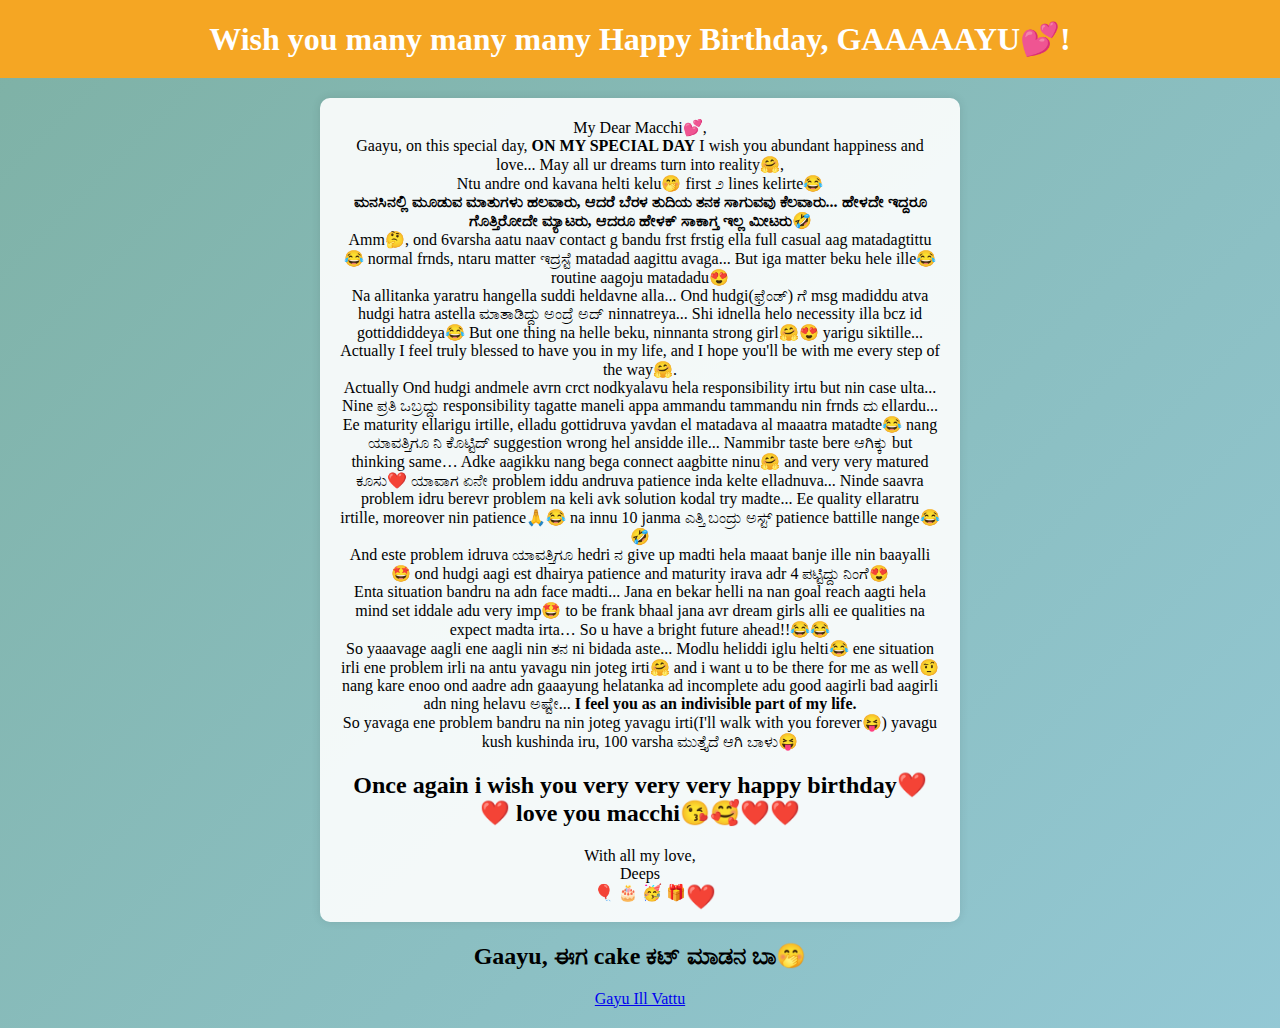
<file: index.html>
<!DOCTYPE html>
<html lang="en">
<head>
    <meta charset="UTF-8">
    <meta name="viewport" content="width=device-width, initial-scale=1.0">
    <title>Happy Birthday Gaayu!!!</title>
    <link rel="stylesheet" href="styles.css">
</head>
<body>
    <div class="container">
        <header>
            <h1>Wish you many many many Happy Birthday, GAAAAAYU💕!</h1>
        </header>
        <main>
            <div class="birthday-card">
                <!--<img src="birthday-imag.jpg" alt="Birthday Balloons"> -->
                <p>My Dear Macchi💕,</p>
                <p>Gaayu, on this special day, <b>ON MY SPECIAL DAY</b>  I wish you abundant happiness and love... May all ur dreams turn into reality🤗,</p>
                <p>Ntu andre ond kavana helti kelu🤭 first ೨ lines kelirte😂</p>
                <p><b>ಮನಸಿನಲ್ಲಿ ಮೂಡುವ ಮಾತುಗಳು ಹಲವಾರು, ಆದರೆ ಬೆರಳ ತುದಿಯ ತನಕ ಸಾಗುವವು ಕೆಲವಾರು... ಹೇಳದೇ ಇದ್ದರೂ ಗೊತ್ತಿರೋದೇ ಮ್ಯಾಟರು, ಆದರೂ ಹೇಳಕ್ ಸಾಕಾಗ್ತ ಇಲ್ಲ ಮೀಟರು🤣</b></p>
                <p>Amm🤔, ond 6varsha aatu naav contact g bandu frst frstig ella full casual aag matadagtittu😂 normal frnds, ntaru matter ಇದ್ರಸ್ಟೆ matadad aagittu avaga... But iga matter beku hele ille😂 routine aagoju matadadu😍</p>
                <p>Na allitanka yaratru hangella suddi heldavne alla... Ond hudgi(ಫ್ರೆಂಡ್) ಗೆ msg madiddu atva hudgi hatra astella ಮಾತಾಡಿದ್ದು ಅಂದ್ರೆ ಅದ್ ninnatreya... Shi idnella helo necessity illa bcz id gottiddiddeya😂
                    But one thing na helle beku, ninnanta strong girl🤗😍 yarigu siktille... Actually I feel truly blessed to have you in my life, and I hope you'll be with me every step of the way🤗.</p>
                    <p>Actually Ond hudgi andmele avrn crct nodkyalavu hela responsibility irtu but nin case ulta... Nine ಪ್ರತಿ ಒಬ್ರದ್ದು responsibility tagatte maneli appa ammandu tammandu nin frnds ದು ellardu... Ee maturity ellarigu irtille, elladu gottidruva yavdan el matadava al maaatra matadte😂 nang ಯಾವತ್ತಿಗೂ ನಿ ಕೊಟ್ಟಿದ್ suggestion wrong hel ansidde ille... Nammibr taste bere ಆಗಿಕ್ಕು but thinking same…
                        Adke aagikku nang bega connect aagbitte ninu🤗 and very very matured ಕೂಸು❤️ ಯಾವಾಗ ಏನೇ problem iddu andruva patience inda kelte elladnuva... Ninde saavra problem idru berevr problem na keli avk solution kodal try madte... Ee quality ellaratru irtille, moreover nin patience🙏😂 na innu 10 janma ಎತ್ತಿ ಬಂದ್ರು ಅಸ್ಟ್ patience battille nange😂🤣
                        </p>
                <p>And este problem idruva ಯಾವತ್ತಿಗೂ hedri ನ give up madti hela maaat banje ille nin baayalli🤩 ond hudgi aagi est dhairya patience and maturity irava adr 4 ಪಟ್ಟಿದ್ದು ನಿಂಗೆ😍</p>
                <p>Enta situation bandru na adn face madti... Jana en bekar helli na nan goal reach aagti hela mind set iddale adu very imp🤩 to be frank bhaal jana avr dream girls alli ee qualities na expect madta irta… So u have a bright future ahead!!😂😂</p>
                <p>So yaaavage aagli ene aagli nin ತನ ni bidada aste... Modlu heliddi iglu helti😂 ene situation irli ene problem irli na antu yavagu nin joteg irti🤗 and i want u to be there for me as well🤨 nang kare enoo ond aadre adn gaaayung helatanka ad incomplete adu good aagirli bad aagirli adn ning helavu ಅಷ್ಟೇ... <b>I feel you as an indivisible part of my life.</b>
                </p>
                <p>So yavaga ene problem bandru na nin joteg yavagu irti(I'll walk with you forever😝) yavagu kush kushinda iru, 100 varsha ಮುತ್ತೈದೆ ಆಗಿ ಬಾಳು😝
                </p>
                <h2>Once again i wish you very very very happy birthday❤️❤️ love you macchi😘🥰❤️❤️</h2>
                <p>With all my love,</p>
                <p>Deeps</p>

                <!-- Emojis with animations -->
                <span class="balloon">🎈</span>
                <span class="cake">🎂</span>
                <span class="party">🥳</span>
                <span class="gift">🎁</span>
                <span class="heart">❤️</span>
            </div>
            <div class="prompts">
                <h2>Gaayu, ಈಗ cake ಕಟ್ ಮಾಡನ ಬಾ🤭</h2>
                <!-- Navigation button with animation -->
                <a class="nav-button" href="birthday_wishes.html">Gayu Ill Vattu</a>
            </div>
        </main>
        
    </div>

    <script>
        // JavaScript for creating and animating hearts
        // JavaScript for creating and animating hearts
function createHeart() {
    const heart = document.createElement('span');
    heart.className = 'heart';
    heart.innerHTML = '❤️';
    document.body.appendChild(heart);

    const x = Math.random() * (window.innerWidth - 50); // Adjusted to keep the heart within the visible area
    const y = Math.random() * (window.innerHeight - 50); // Adjusted to keep the heart within the visible area

    heart.style.left = `${x}px`;
    heart.style.top = `${y}px`;

    const removeHeart = () => {
        heart.remove();
    };

    setTimeout(removeHeart, 25000); // Remove the heart element after 25 seconds

    const animateHeart = () => {
        const currentX = parseFloat(heart.style.left);
        const currentY = parseFloat(heart.style.top);

        if (currentX > window.innerWidth || currentY > window.innerHeight) {
            removeHeart();
        } else {
            requestAnimationFrame(animateHeart);
        }
    };

    requestAnimationFrame(animateHeart);
}

setInterval(createHeart, 3000); // Create a new heart every 3 seconds

    </script>
</body>
</html>
</file>
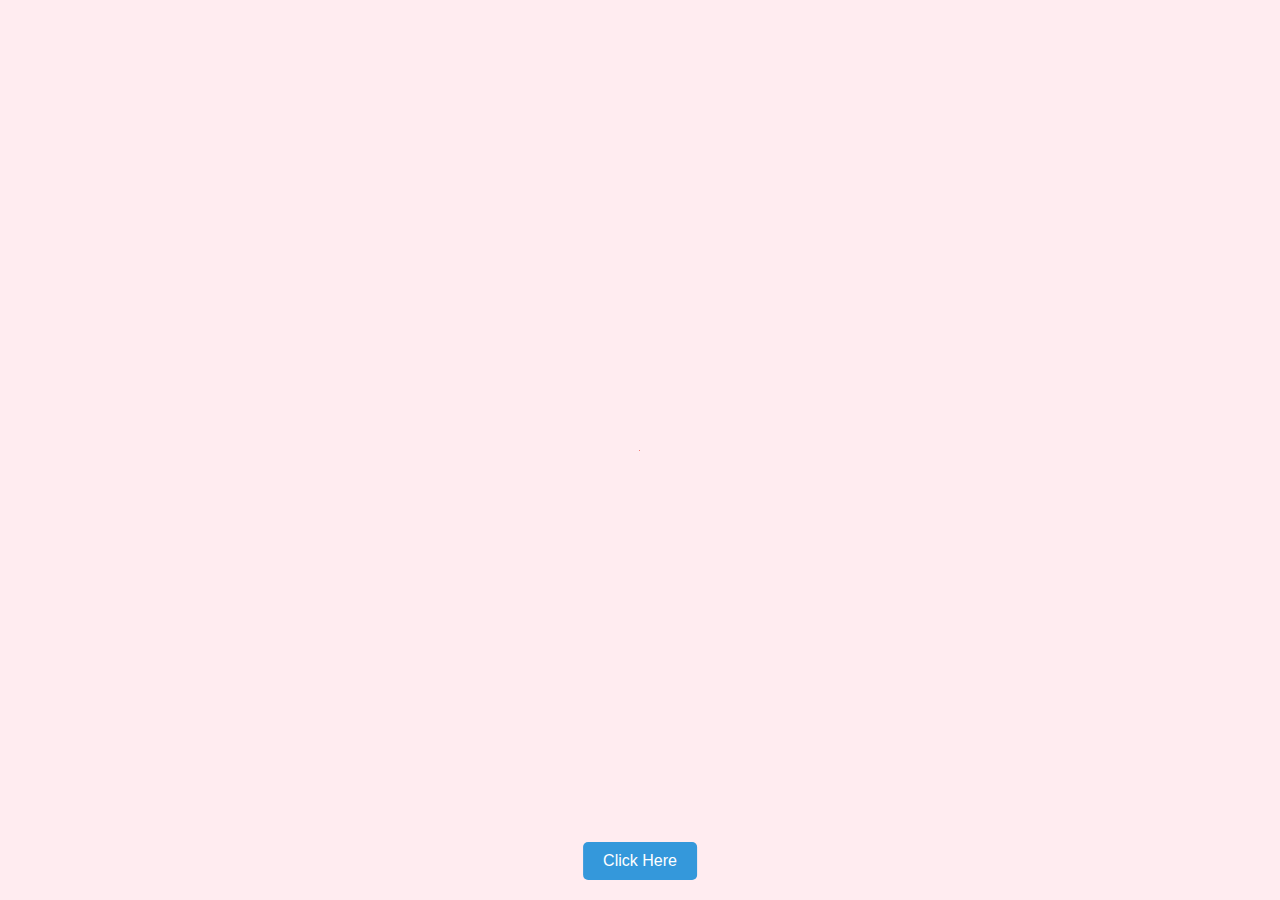
<file: big-heart.html>
<!DOCTYPE html>
<html lang="en">
<head>
    <meta charset="UTF-8">
    <meta name="viewport" content="width=device-width, initial-scale=1.0">
    <title>Big Heart Animation</title>
    <link rel="stylesheet" href="Heart.css">
</head>
<body>
    <div class="big-heart-container">
        <!-- The heart icon is represented using the HTML entity ❤️ -->
        <div class="big-heart">❤️</div>
    </div>
    <!-- Hidden message div initially -->
    <div class="message" style="display: none;">
        <h2>Enta hudkta idye? Al ಮೇಲ್ ಇದ್ದಲೆ adeya ಗಿಫ್ಟ್😝😂</h2>
        <a class="nav-button" href="index.html">Go to Home</a>
        <!-- Button to trigger the message display -->
    
    </div>
    <div class="fixbutton">
    <button class="show-message-button">Click Here</button>
</div>
    <!-- JavaScript code to show buttons after the heart animation ends -->
    <script>
        document.addEventListener("DOMContentLoaded", function() {
            const showMessageButton = document.querySelector(".show-message-button");
            const bigHeartContainer = document.querySelector(".big-heart-container");
            const message = document.querySelector(".message");

            showMessageButton.addEventListener("click", function() {
                // Hide the heart and show the message
                //bigHeartContainer.style.display = "none";
                showMessageButton.style.display="none";
                message.style.display = "block";
            });
        });
    </script>
</body>
</html>
</file>
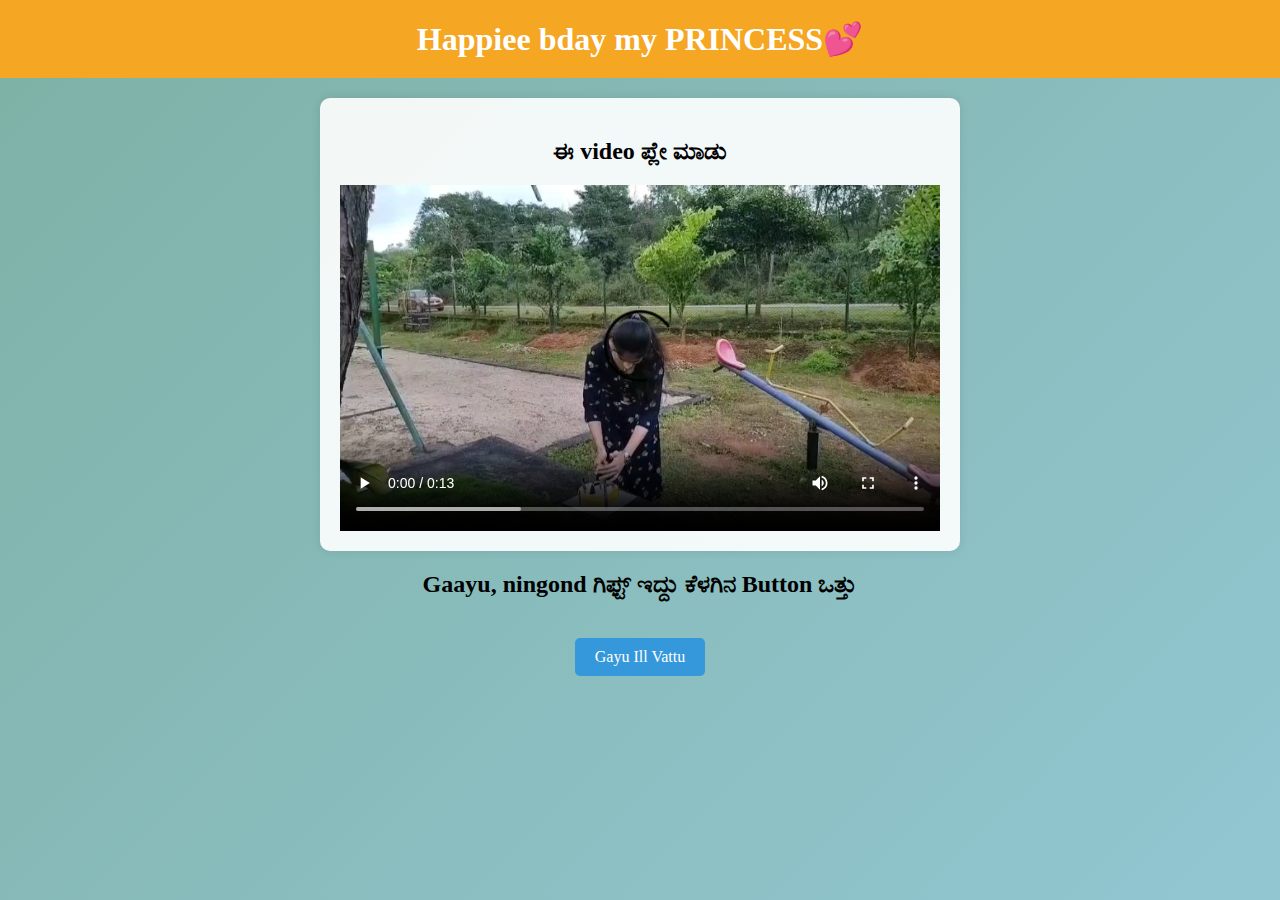
<file: birthday_wishes.html>
<!DOCTYPE html>
<html lang="en">
<head>
    <meta charset="UTF-8">
    <meta name="viewport" content="width=device-width, initial-scale=1.0">
    <title>Birthday Wishes</title>
    <link rel="stylesheet" href="bday-wishes.css">
</head>
<body>
    <header>
        <h1>Happiee bday my PRINCESS💕</h1>
    </header>
    <main>
        <div class="birthday-card">
            <h2> ಈ video ಪ್ಲೇ ಮಾಡು</h2>
            <video src="bv.mp4" controls autoplay>
                Your browser does not support the video tag.
            </video>
        </div>
        
    
    <div class="prompts">
        <h2>Gaayu, ningond ಗಿಫ್ಟ್ ಇದ್ದು ಕೆಳಗಿನ Button ಒತ್ತು</h2>
        <!-- Navigation button with animation -->
        <a class="nav-button" href="big-heart.html">Gayu Ill Vattu</a>
    </div>
    </main>
    <script>
        // JavaScript for creating and animating hearts
        function createHeart() {
            const heart = document.createElement('span');
            heart.className = 'heart';
            heart.innerHTML = '❤️';
            document.body.appendChild(heart);

            const x = Math.random() * window.innerWidth;
            const y = Math.random() * window.innerHeight;

            heart.style.left = `${x}px`;
            heart.style.top = `${y}px`;

            setTimeout(() => {
                heart.remove();
            }, 25000); // Remove the heart element after 6 seconds
        }

        setInterval(createHeart, 3000); // Create a new heart every 3 seconds
    </script>
</body>
</html>
</file>
<file: styles.css>
/* Reset some default styles */
body, h1, p {
    margin: 0;
    padding: 0;
    
}

/* Style the container */
.container {
    max-width: 100%;
    /*overflow-x: hidden; /* Hide horizontal overflow */
    /*overflow-y: auto; /* Enable vertical scrolling when needed */
    
}


/* Style the header */
header {
    background-color: #f5a623;
    text-align: center;
    padding: 20px;
    color: #fff;
}

/* Style the main content */
main {
    text-align: center;
    padding: 20px;
}

.birthday-card {
    max-width: 600px;
    margin: 0 auto;
    padding: 20px;
    background-color: rgba(255, 255, 255, 0.9);
    box-shadow: 0px 0px 10px rgba(0, 0, 0, 0.1);
    border-radius: 10px;
    animation: fadeIn 1s ease-in-out;
    position: relative;
    z-index: 1;
}

/* Style the birthday image */
.birthday-card img {
    max-width: 100%;
    height: auto;
    border-radius: 10px 10px 0 0;
}

/* Style the footer */
footer {
    text-align: center;
    background-color: #f5a623;
    padding: 10px;
    color: #fff;
}

/* Add responsive design for smaller screens */
@media (max-width: 768px) {
    .birthday-card {
        padding: 10px;
    }
}

/* Animations */
@keyframes fadeIn {
    from {
        opacity: 0;
    }
    to {
        opacity: 1;
    }
}

/* Romantic background with hearts and moving emojis */
body {
    background-color: #ffecf0;
    background-image: url('hearts.png');
    background-repeat: repeat;
    background-size: 150px;
    overflow: auto;
    position: relative;
}

/* Create a keyframe animation for moving emojis */
/*@keyframes moveHearts {
    0% {
        transform: translateY(0);
    }
    50% {
        transform: translateY(-20px);
    }
    100% {
        transform: translateY(0);
    }
}*/

/* Add multiple moving emojis using pseudo-elements */
/*body::before,
body::after {
    content: "❤️";
    font-size: 24px;
    color: #ff0055;
    position: absolute;
    animation: moveHearts 4s linear infinite;
}
*/
body::before {
    top: 10%;
    left: 10%;
}

body::after {
    top: 50%;
    left: 80%;
}
.heart {
    font-size: 24px;
    color: #ff0055;
    position: absolute;
    animation: moveHearts 15s linear infinite, fadeOut 15s linear forwards;
}

/* Animations */
@keyframes moveHearts {
    0% {
        opacity: 1;
        transform: translate(0, 0);
    }
    50% {
        opacity: 1;
        transform: translate(100px, 100px);
    }
    100% {
        opacity: 0;
        transform: translate(200px, 200px);
    }
}

@keyframes fadeOut {
    0% {
        opacity: 1;
    }
    100% {
        opacity: 0;
    }
}

/*for background gradient animation*/
body {
	background: linear-gradient(-45deg, #edbfb2, #eaadc4, #99cee1, #7eb1a5);
	background-size: 400% 400%;
	animation: gradient 25s ease infinite;
	height: 100vh;
}

@keyframes gradient {
	0% {
		background-position: 0% 50%;
	}
	50% {
		background-position: 100% 50%;
	}
	100% {
		background-position: 0% 50%;
	}
}
</file>
<file: Heart.css>
/* Reset some default styles */
body {
    margin: 0;
    padding: 0;
    background-color: #ffecf0;
    display: flex;
    justify-content: center;
    align-items: center;
    height: 100vh;
    overflow: hidden;
}

/* Container for the big heart */
.big-heart-container {
    position: relative;
}

/* Style for the big heart */
.big-heart {
    font-size: 10px; /* Start with a small heart */
    transform: scale(0.1); /* Start with a small size */
    color: #ff0055;
    border: 0;
    animation: growHeart 5s cubic-bezier(0.25, 0.46, 0.45, 0.94) forwards;
}

/* Keyframe animation to make the heart grow */
@keyframes growHeart {
    0% {
        font-size: 10px;
        transform: scale(0.1);
    }
    100% {
        font-size: 300px; /* End with a big heart */
        transform: scale(1); /* End with the full size */
    }
}

/* Navigation button styles and animation */
.nav-button {
    background-color: #3498db;
    color: #fff;
    padding: 10px 20px;
    border: none;
    border-radius: 5px;
    font-size: 16px;
    text-decoration: none;
    display: inline-block;
    margin-top: 20px;
    cursor: pointer;
    transform: scale(1); /* Initial scale */
    transition: transform 0.5s ease-in-out;
}

/* Button hover effect - popping animation */
.nav-button:hover {
    transform: scale(1.1); /* Scale up on hover */
}

/* Your existing CSS styles for heart animation */

/* Style for the message div */
.message {
    text-align: center;
    margin-top: 20px;
    position: absolute;
    bottom: 20px; /* Adjust the position as needed */
    left: 50%;
    transform: translateX(-50%);
}

/* Button to show the message */
.show-message-button {
    background-color: #3498db;
    color: #fff;
    padding: 10px 20px;
    border: none;
    border-radius: 5px;
    font-size: 16px;
    text-decoration: none;
    margin-top: 20px;
    cursor: pointer;
    
}

/* Button hover effect - popping animation */
.show-message-button:hover {
    transform: scale(1.1); /* Scale up on hover */
}

.fixbutton{
    text-align: center;
    margin-top: 20px;
    position: absolute;
    bottom: 20px; /* Adjust the position as needed */
    left: 50%;
    transform: translateX(-50%);
}
</file>
<file: bday-wishes.css>
/* Reset some default styles */
body, h1, p {
    margin: 0;
    padding: 0;
    
}

/* Style the container */
.container {
    max-width: 100%;
    /*overflow-x: hidden; /* Hide horizontal overflow */
    /*overflow-y: auto; /* Enable vertical scrolling when needed */
    
}


/* Style the header */
header {
    background-color: #f5a623;
    text-align: center;
    padding: 20px;
    color: #fff;
}

/* Style the main content */
main {
    text-align: center;
    padding: 20px;
}

.birthday-card {
    max-width: 600px;
    margin: 0 auto;
    padding: 20px;
    background-color: rgba(255, 255, 255, 0.9);
    box-shadow: 0px 0px 10px rgba(0, 0, 0, 0.1);
    border-radius: 10px;
    animation: fadeIn 1s ease-in-out;
    position: relative;
    z-index: 1;
    overflow: hidden;
}

/* Style the birthday image */
.birthday-card img {
    max-width: 100%;
    height: auto;
    border-radius: 10px 10px 0 0;
}

/* Style the footer */
footer {
    text-align: center;
    background-color: #f5a623;
    padding: 10px;
    color: #fff;
}

/* Add responsive design for smaller screens */
@media (max-width: 768px) {
    .birthday-card {
        padding: 10px;
    }
}

/* Animations */
@keyframes fadeIn {
    from {
        opacity: 0;
    }
    to {
        opacity: 1;
    }
}

/* Romantic background with hearts and moving emojis */
body {
    background-color: #ffecf0;
    background-image: url('hearts.png');
    background-repeat: repeat;
    background-size: 150px;
    overflow: auto;
    position: relative;
}

/* Create a keyframe animation for moving emojis */
/*@keyframes moveHearts {
    0% {
        transform: translateY(0);
    }
    50% {
        transform: translateY(-20px);
    }
    100% {
        transform: translateY(0);
    }
}*/

/* Add multiple moving emojis using pseudo-elements */
/*body::before,
body::after {
    content: "❤️";
    font-size: 24px;
    color: #ff0055;
    position: absolute;
    animation: moveHearts 4s linear infinite;
}
*/
body::before {
    top: 10%;
    left: 10%;
}

body::after {
    top: 50%;
    left: 80%;
}
.heart {
    font-size: 24px;
    color: #ff0055;
    position: absolute;
    animation: moveHearts 15s linear infinite, fadeOut 15s linear forwards;
    z-index: 2;
}

/* Animations */
@keyframes moveHearts {
    0% {
        opacity: 1;
        transform: translate(0, 0);
    }
    50% {
        opacity: 1;
        transform: translate(100px, 100px);
        
    }
    100% {
        opacity: 0;
        transform: translate(200px, 200px);
    }
}

@keyframes fadeOut {
    0% {
        opacity: 1;
    }
    100% {
        opacity: 0;
    }
}

/*for background gradient animation*/
body {
	background: linear-gradient(-45deg, #edbfb2, #eaadc4, #99cee1, #7eb1a5);
	background-size: 400% 400%;
	animation: gradient 25s ease infinite;
	height: 100vh;
}

@keyframes gradient {
	0% {
		background-position: 0% 50%;
	}
	50% {
		background-position: 100% 50%;
	}
	100% {
		background-position: 0% 50%;
	}
}

/* Navigation button styles and animation */
.nav-button {
    background-color: #3498db;
    color: #fff;
    padding: 10px 20px;
    border: none;
    border-radius: 5px;
    font-size: 16px;
    text-decoration: none;
    display: inline-block;
    margin-top: 20px;
    cursor: pointer;
    animation: blink 1s infinite; /* Add a blinking animation */
}

/* Define the blinking animation */
@keyframes blink {
    0% {
        background-color: #3498db;
    }
    50% {
        background-color: #014673;
        transform: scale(1.1);
    }
    100% {
        background-color: #3498db;
    }
}
.nav-button:hover {
    transform: scale(1.1); /* Scale up on hover */
}

.birthday-card video {
    max-width: 100%;
    height: auto; /* This will maintain the video's aspect ratio */
    display: block; /* Remove any default spacing around the video */
    margin: 0 auto; /* Center the video horizontally */
}
</file>
